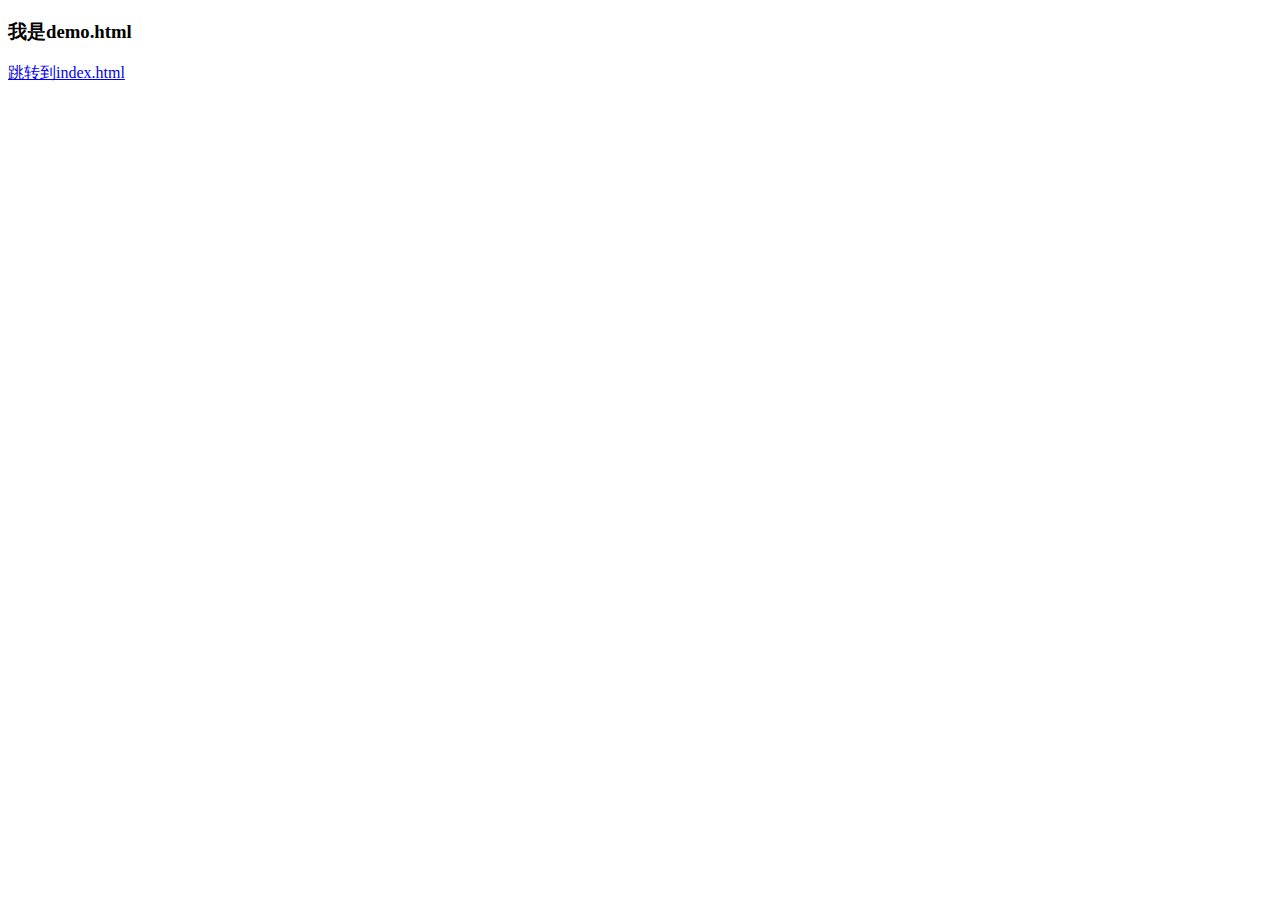
<file: demo.html>
<!DOCTYPE html>
<html lang="en">
<head>
    <meta charset="UTF-8">
    <meta name="viewport" content="width=device-width, initial-scale=1.0">
    <meta http-equiv="X-UA-Compatible" content="ie=edge">
    <title>Document</title>
</head>
<body>
    <h3>我是demo.html</h3>
    <a href="index.html">跳转到index.html</a>
</body>
</html>
</file>
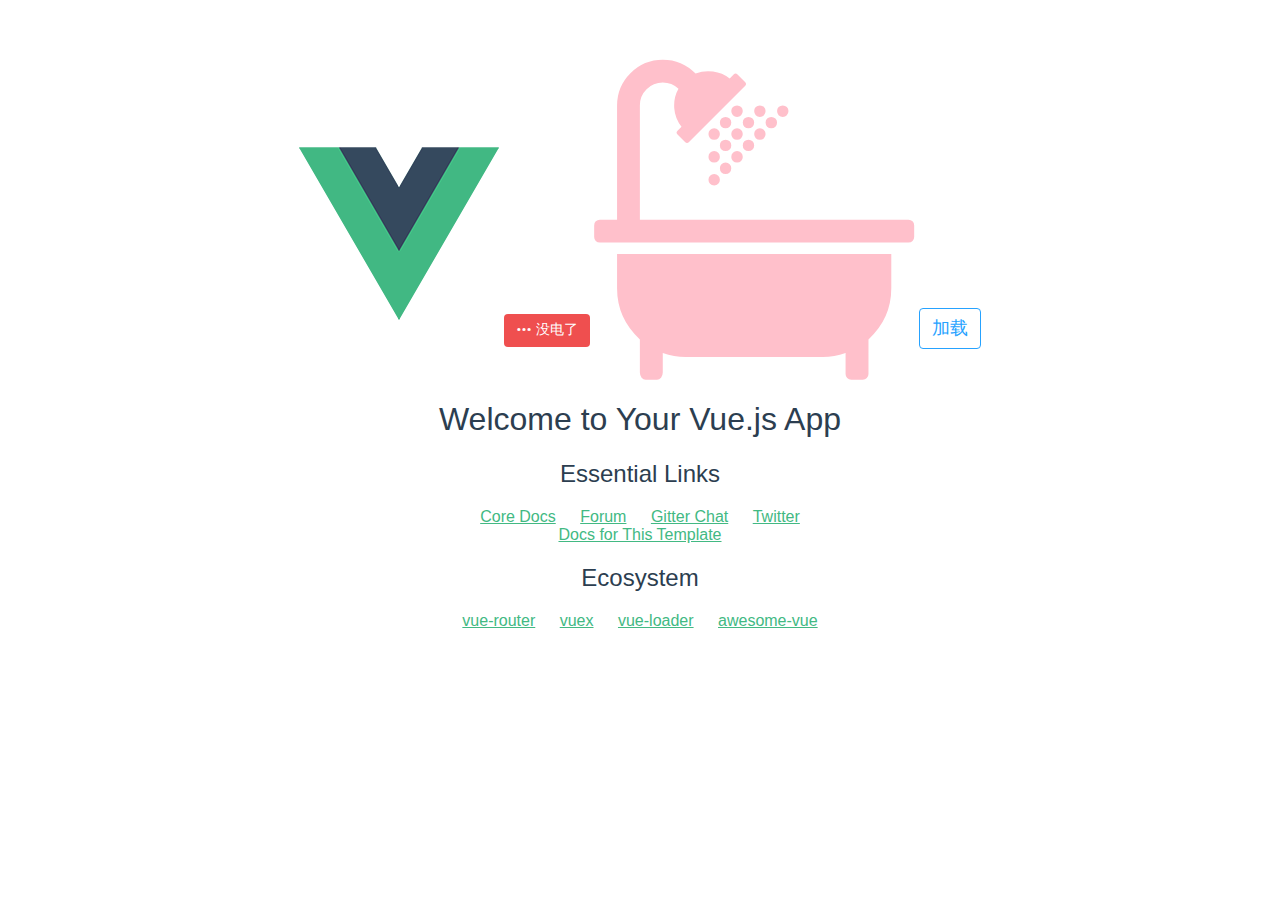
<file: ele.html>
<!DOCTYPE html><html><head><meta charset=utf-8><title>ele-mint-demo</title><link rel=stylesheet href=/static/font-awesome-4.7.0/css/font-awesome.min.css><link href=/static/css/app.2e7907d71eaa6e82b59f93ab8b92a529.css rel=stylesheet></head><body><div id=app></div><script type=text/javascript src=/static/js/manifest.4b08136576b1a52cb0a1.js></script><script type=text/javascript src=/static/js/vendor.a00504b056c1993bdf59.js></script><script type=text/javascript src=/static/js/app.7b91e2271ca13222a567.js></script></body></html>
</file>
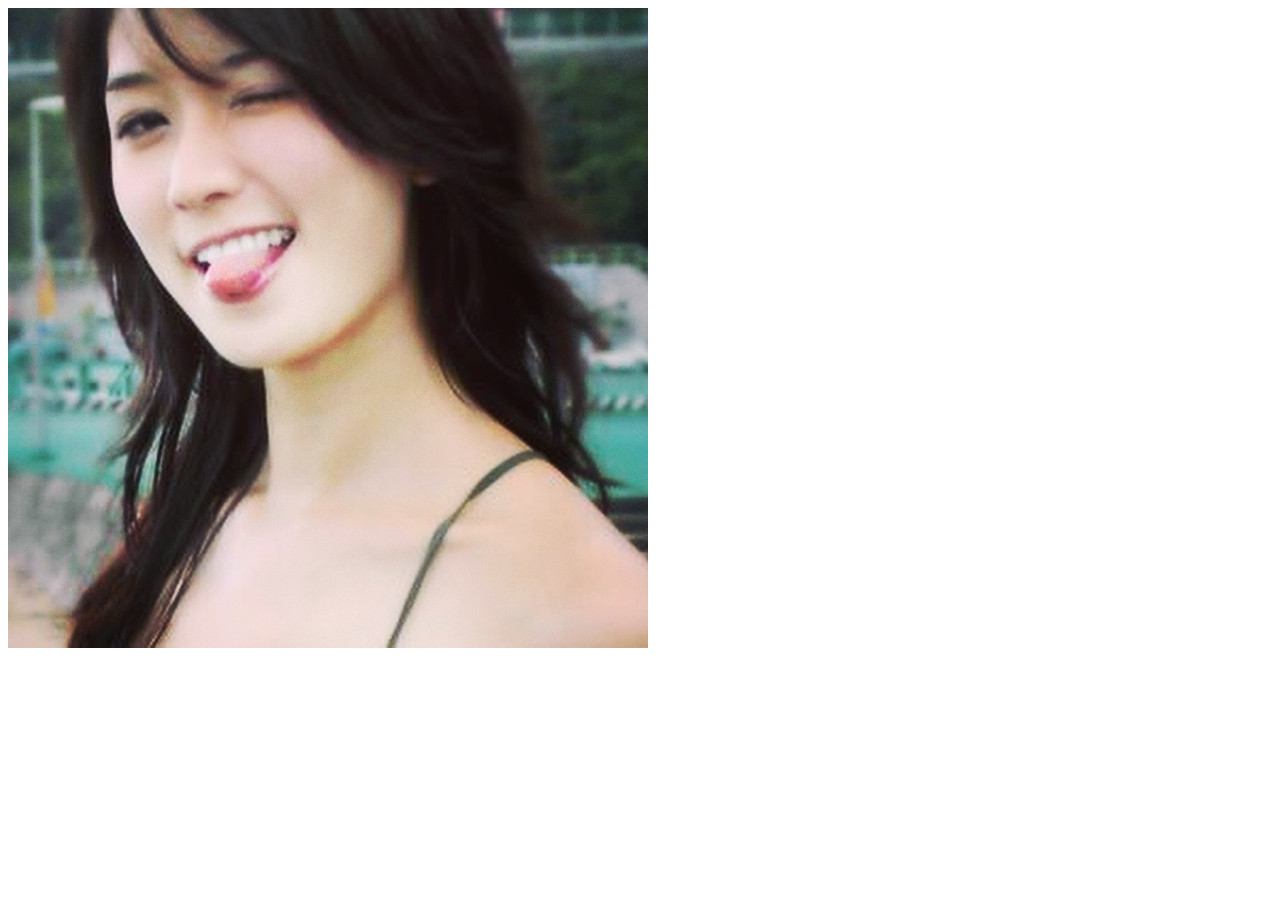
<file: mi/mi.html>
<!DOCTYPE html>
<html lang="en">
<head>
    <meta charset="UTF-8">
    <meta name="viewport" content="width=device-width, initial-scale=1.0">
    <meta http-equiv="X-UA-Compatible" content="ie=edge">
    <title>图片展示</title>
</head>
<body>
    <img src="../images/chilinglin.jpg" alt="这是一张图">
</body>
</html>
</file>
